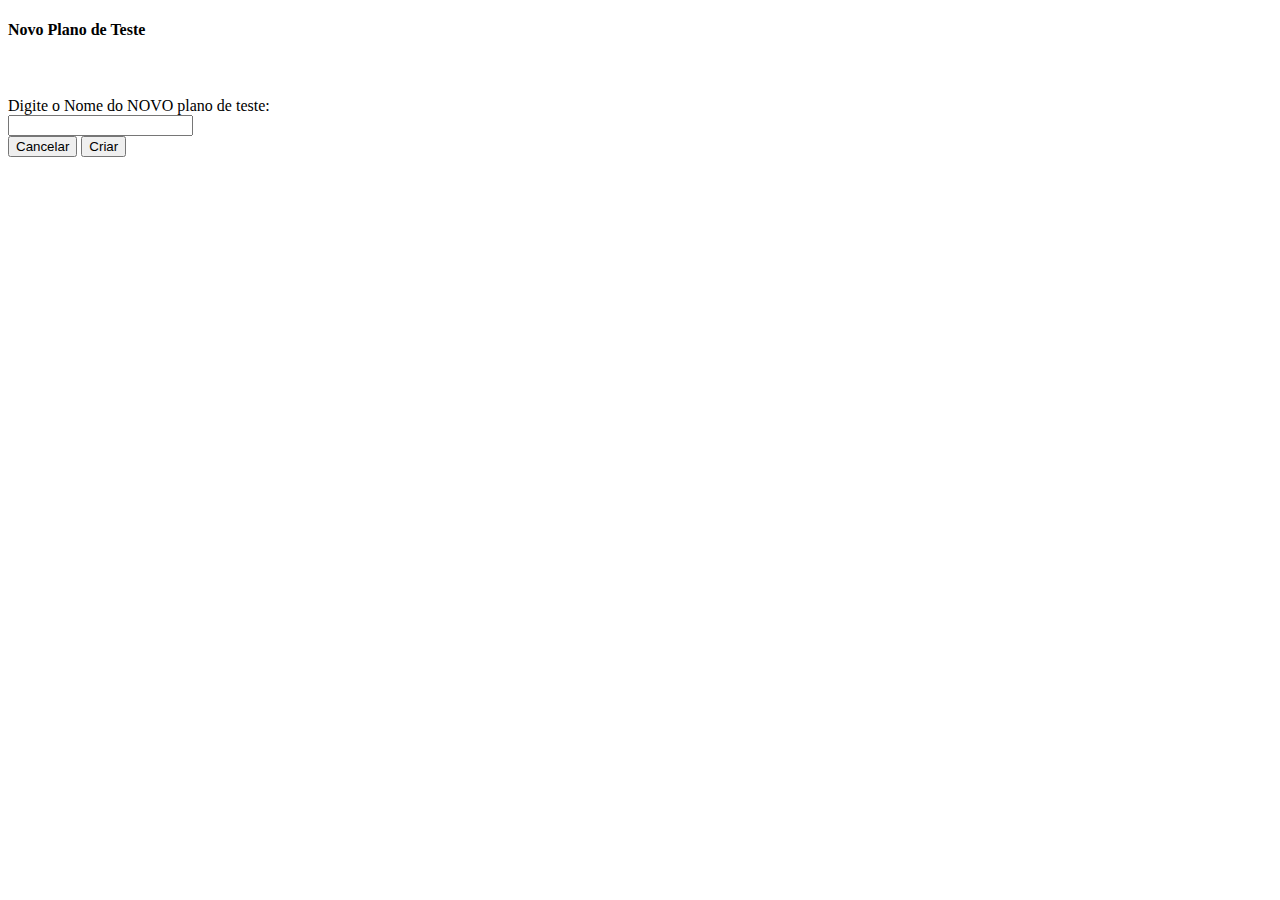
<file: WebContent/ScreenViews/Modals/ModalNewTestPlan.html>
<!DOCTYPE html>

<!-- New Test Plan Modal-->
<div class="modal-content">

    <div class="modal-header">
        <h4 class="modal-title">Novo Plano de Teste</h4>
    </div>

    <div class="modal-body">
        <br>
        <br> Digite o Nome do NOVO plano de teste:
        <form>
            <div class="form-group">
                <input type="text" class="form-control" id="recipient-name">
            </div>
        </form>
    </div>

    <div class="modal-footer">
        <button type="button" class="btn btn-default pull-left" data-dismiss="modal">Cancelar</button>
        <button type="button" class="btn btn-primary">Criar</button>
    </div>

</div>
<!-- New Test Plan Modal-->
</file>
